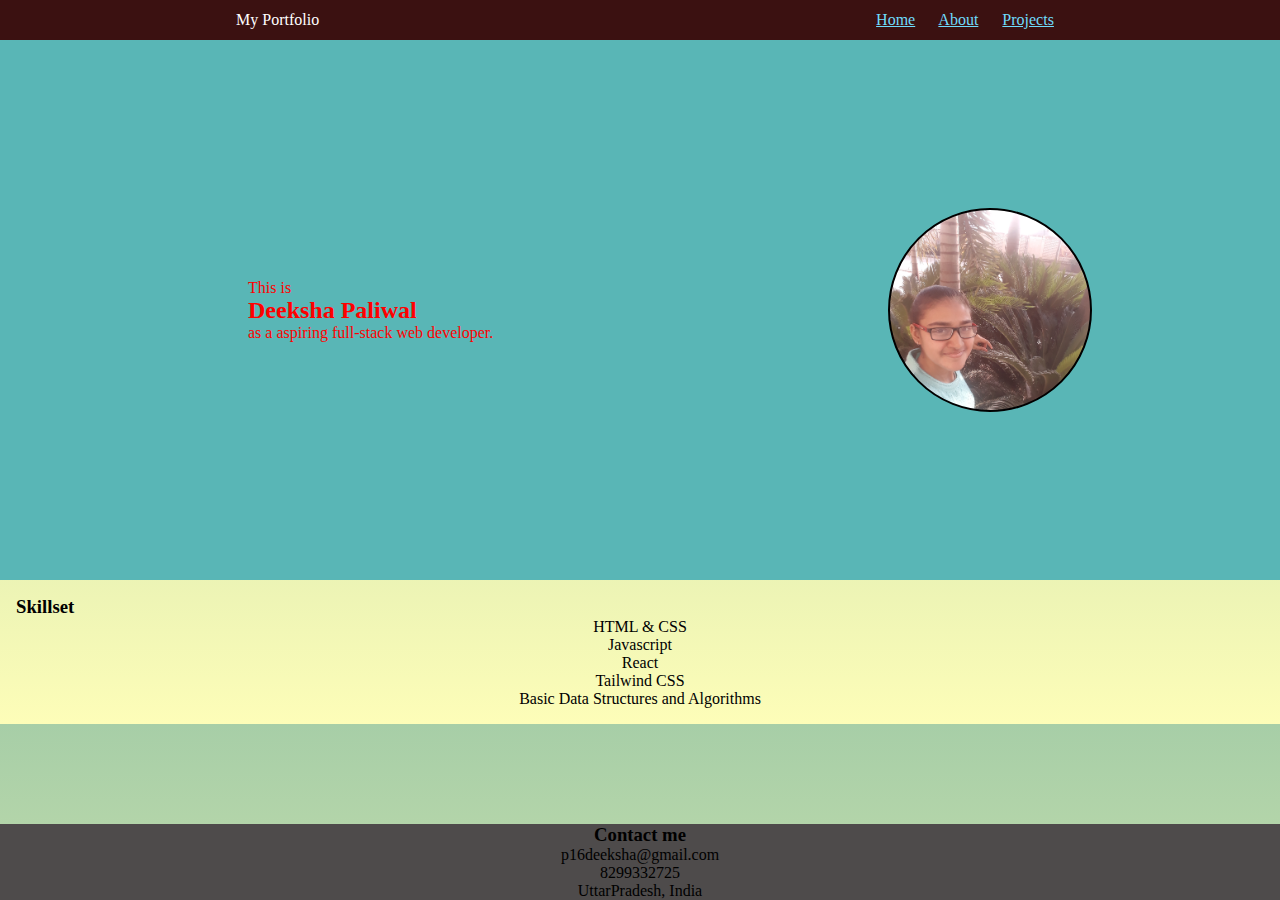
<file: index.html>
<!DOCTYPE html>
<html lang="en">

<head>
    <meta charset="UTF-8">
    <meta name="viewport" content="width=device-width, initial-scale=1.0">
    <title>My portfolio </title>
    <link rel="stylesheet" href="style.css">
</head>

<body>
    <header>
        <div class="nav">
            <div class ="intro">My Portfolio</div>
            <div class="options">
                <a href="index.html">Home</a>
                <a href="about.html" target="_blank">About</a>
                <a href="projects.html" target="_blank">Projects</a>
                 
            </div>
        </div>
    </header>
   <div class="profile">
     <div class="naming">
        <div>This is  <h2>Deeksha Paliwal</h2> </div>
        <div>as a aspiring full-stack web developer.</div>
     </div>
     <div class="photo"></div>
   </div>
   <div class="skills">
    <h3>Skillset</h3>
    <ul>
        <li>HTML & CSS</li>
        <li>Javascript</li>
        <li>React </li>
        <li>Tailwind CSS</li>
        <li>Basic Data Structures and Algorithms </li>
    </ul>
   </div>
   <div class="footer">
    <h3>Contact me</h3>
    <p>p16deeksha@gmail.com</p>
    <p>8299332725</p>
    <p>UttarPradesh, India</p>
   </div>
</body>

</html>
</file>
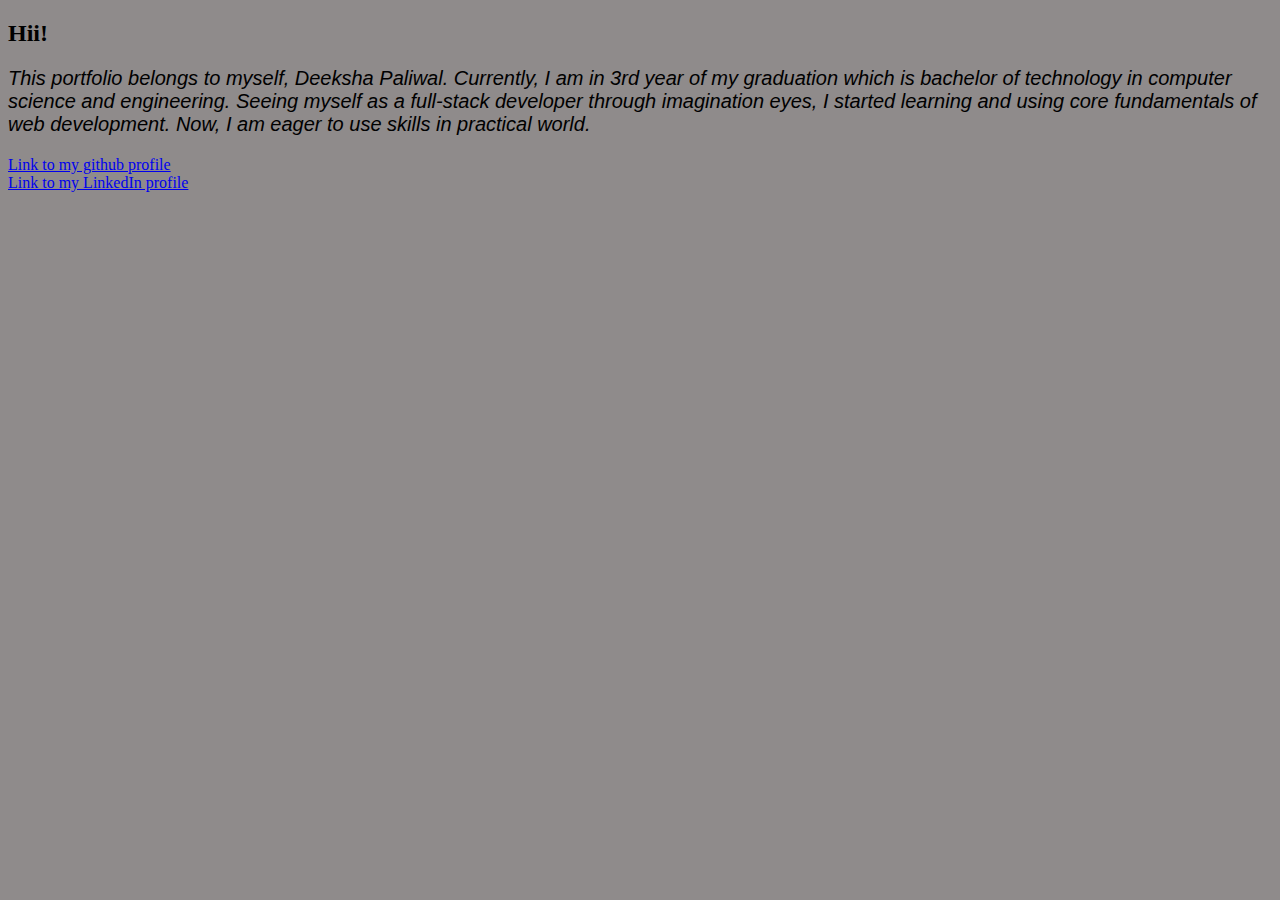
<file: about.html>
<!DOCTYPE html>
<html lang="en">
<head>
    <meta charset="UTF-8">
    <meta name="viewport" content="width=device-width, initial-scale=1.0">
    <title>Document</title>
    <style>
        body{
            background-color: rgb(143, 139, 139);
        }
        .my{
           font-size: 1.25rem;
           font-weight: 400;
           font-style: italic;
           font-family:  sans-serif;
        }
    </style>
</head>
<body>
      <h2 >Hii!</h2>
      <p class="my">This portfolio belongs to myself, Deeksha Paliwal. Currently, I am in 3rd year of my graduation which is bachelor of technology in computer science and engineering. Seeing myself as a full-stack developer through imagination eyes, I started learning and using core fundamentals of web development. Now, I am eager to use skills in practical world.</p>
      <a href="https://github.com/Deeksha-paliwal2004">Link to my github profile</a><br>
      <a href="https://www.linkedin.com/in/deeksha-paliwal-089775275/">Link to my LinkedIn profile</a>

</body>
</html>
</file>
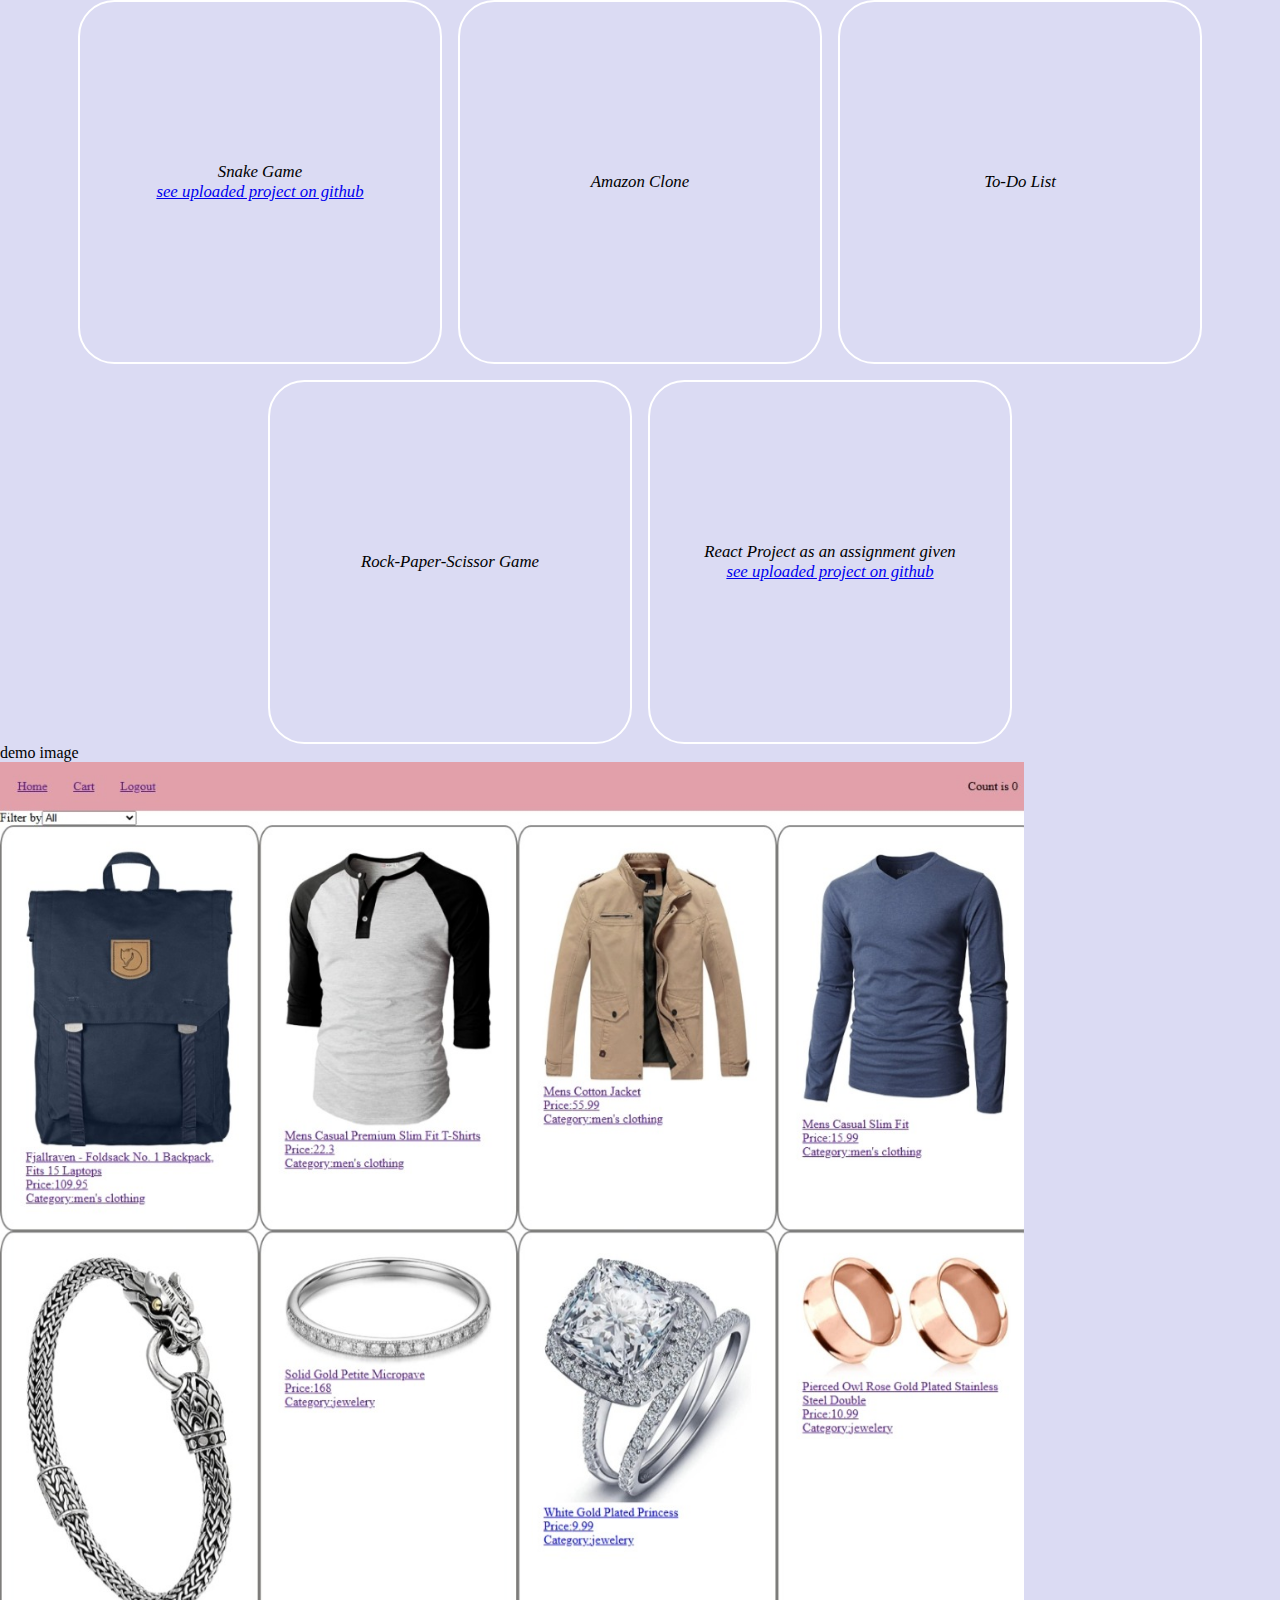
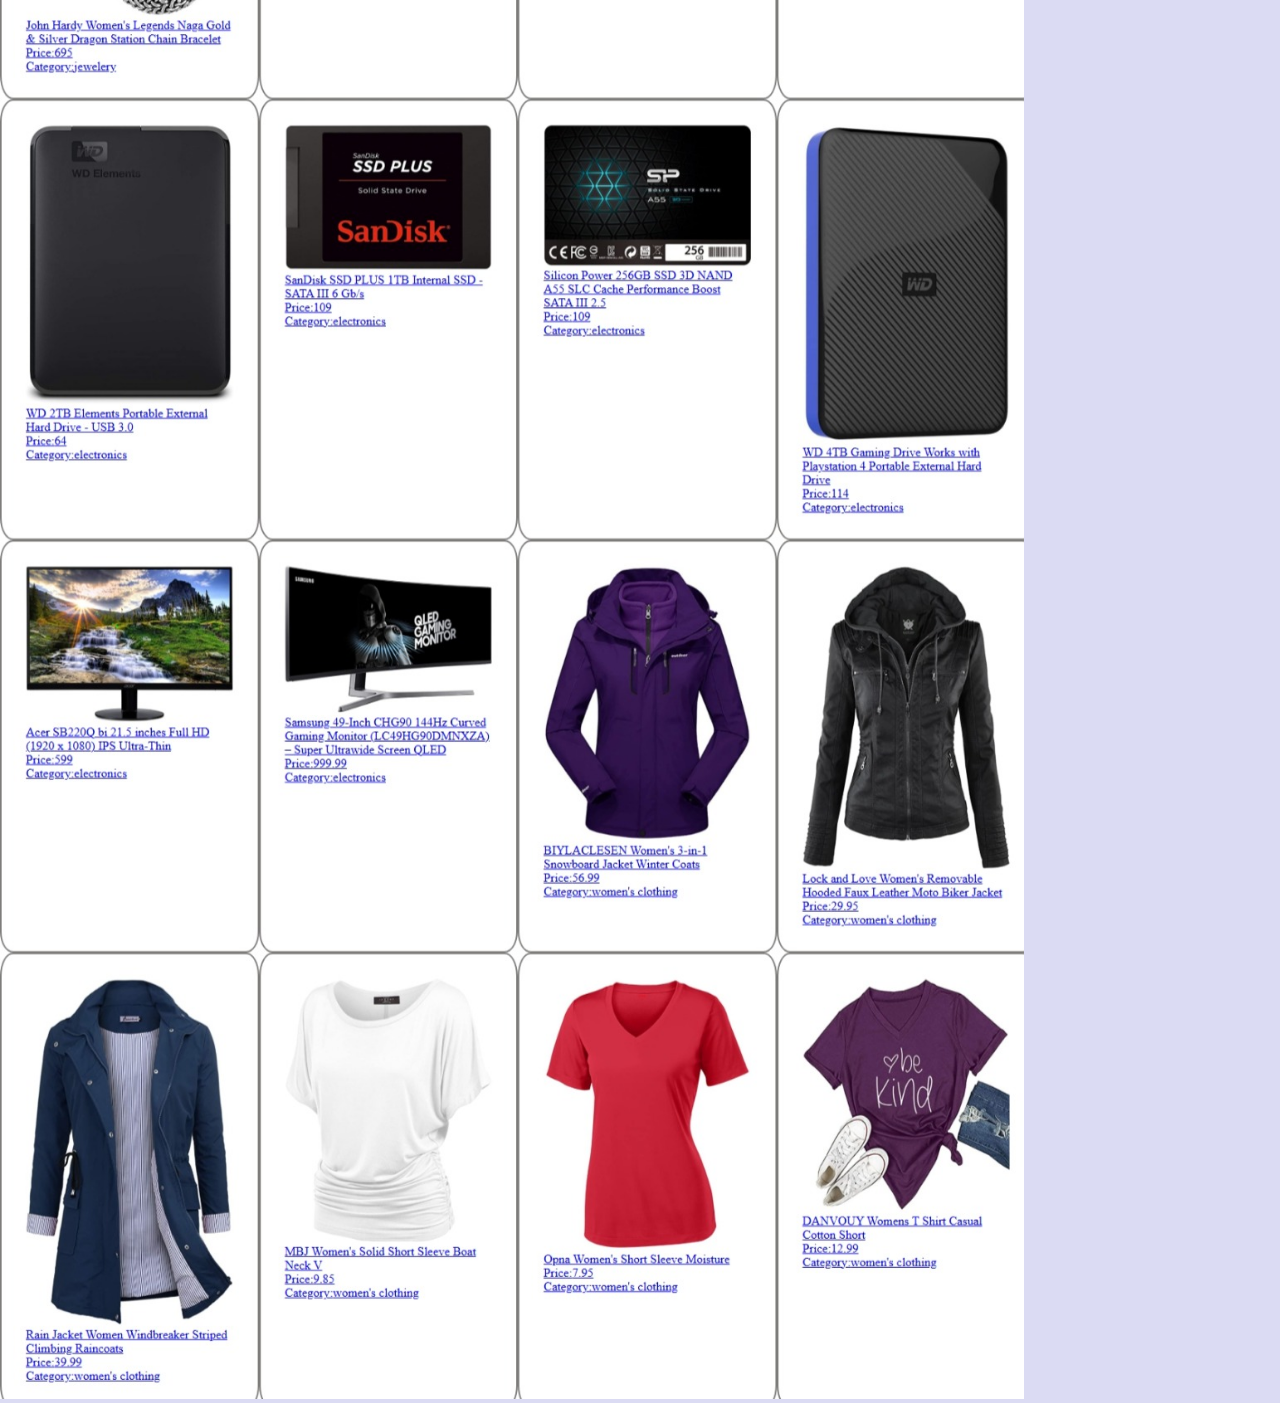
<file: projects.html>
<!DOCTYPE html>
<html lang="en">
<head>
    <meta charset="UTF-8">
    <meta name="viewport" content="width=device-width, initial-scale=1.0">
    <title>Document</title>
    <style>
        *{
            margin: 0;
            padding: 0;
            background-color: rgb(219, 219, 243);
        }
        .container{
            display: flex;
            flex-wrap: wrap;
            align-items: center;
            justify-content: center;
            gap: 1rem;
        }
        .box{
            height: 40vmin;
            width: 40vmin;
            border: 2px solid white;
            border-radius: 10%;
            font-size: 1.05rem;
            font-style: oblique;
            display: flex;
            flex-direction: column;
            align-items: center;
            justify-content: center;
            overflow: auto;
        }
         
    </style>
</head>
<body>
    <div class="container">
         <div class="box">Snake Game
            <a href="https://github.com/Deeksha-paliwal2004/snake-play.git">see uploaded project on github</a>
         </div>
         <div class="box">Amazon Clone</div>
         <div class="box">To-Do List</div>
         <div class="box">Rock-Paper-Scissor Game</div>
         <div class="box">React Project as an assignment given
            <a href="https://github.com/Deeksha-paliwal2004/greyscientific_assignment.git">see uploaded project on github</a>
             
        </div>
       
    
    </div>
     <p>demo image</p>
    <img src="view.jpeg" alt="" width="80%">
     
        
</body>
</html>
</file>
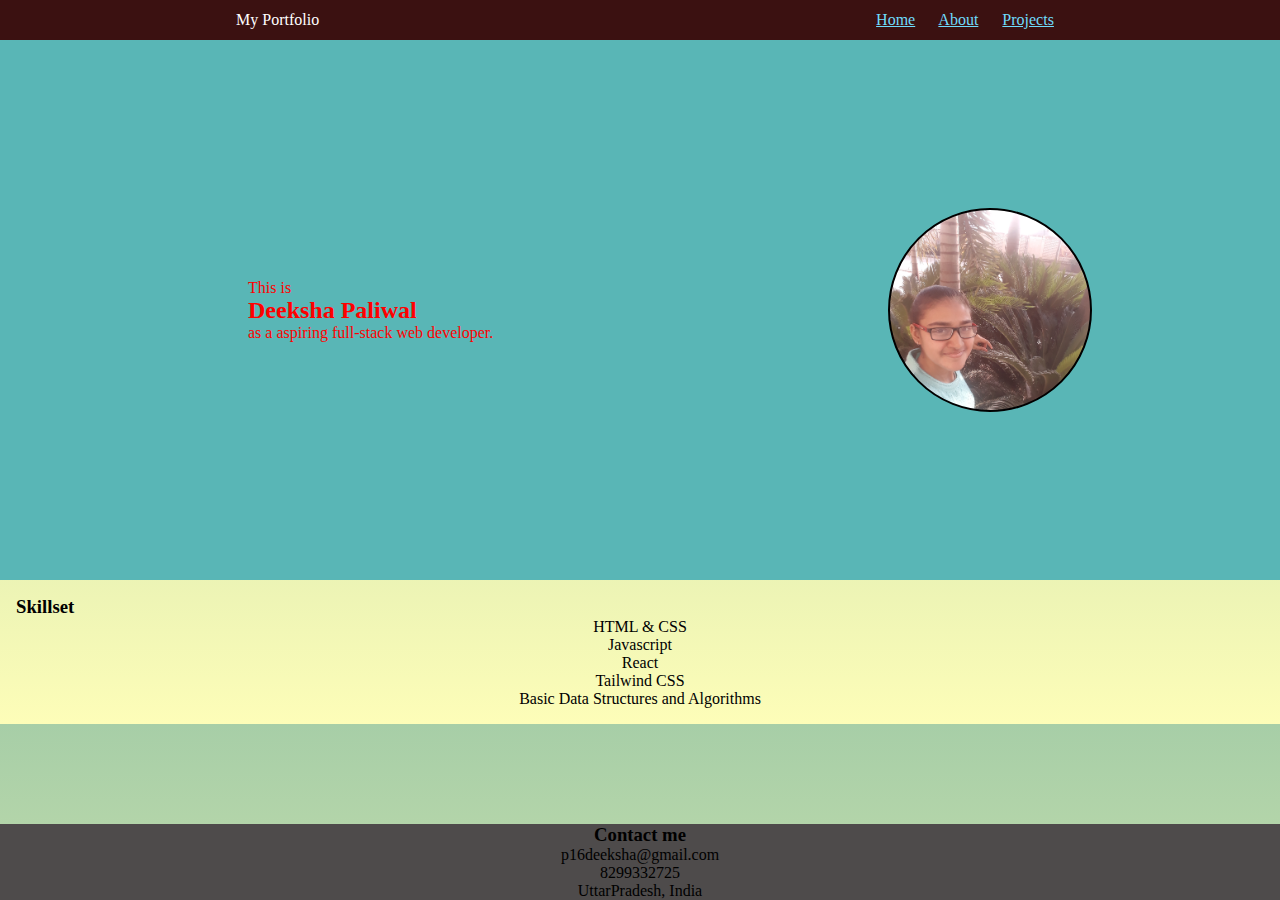
<file: structure.html>
<!DOCTYPE html>
<html lang="en">

<head>
    <meta charset="UTF-8">
    <meta name="viewport" content="width=device-width, initial-scale=1.0">
    <title>My portfolio </title>
    <link rel="stylesheet" href="style.css">
</head>

<body>
    <header>
        <div class="nav">
            <div class ="intro">My Portfolio</div>
            <div class="options">
                <a href="structure.html">Home</a>
                <a href="about.html" target="_blank">About</a>
                <a href="projects.html" target="_blank">Projects</a>
                 
            </div>
        </div>
    </header>
   <div class="profile">
     <div class="naming">
        <div>This is  <h2>Deeksha Paliwal</h2> </div>
        <div>as a aspiring full-stack web developer.</div>
     </div>
     <div class="photo"></div>
   </div>
   <div class="skills">
    <h3>Skillset</h3>
    <ul>
        <li>HTML & CSS</li>
        <li>Javascript</li>
        <li>React </li>
        <li>Tailwind CSS</li>
        <li>Basic Data Structures and Algorithms </li>
    </ul>
   </div>
   <div class="footer">
    <h3>Contact me</h3>
    <p>p16deeksha@gmail.com</p>
    <p>8299332725</p>
    <p>UttarPradesh, India</p>
   </div>
</body>

</html>
</file>
<file: style.css>
*{
    padding: 0;
    margin: 0;
    
}
body{
  background: linear-gradient(rgb(167, 206, 167),rgb(253, 253, 184));
}
.nav{
    height: 40px;
    background-color: rgb(59, 17, 17);
    color: white;
    display: flex;
    align-items: center;
    justify-content: center;
      
  }
  .intro{
    width: 50%;
    margin-left: 30px;
  }
  .options a{
    display: inline;
    padding-right: 20px;
  }
  .profile{
    background-color: rgb(89, 182, 182);
    color: red;
    height:60vh;
    display: flex;
    align-items: center;
    justify-content: center; 
     
  }
  .naming{
    width: 50%;
    margin-left: 60px;
    
  }
 .photo{

    background-image: url("mydp.jpg");
    background-size: cover;
    border: 2px solid black ;
    height: 200px;
    width: 200px;
    border-radius:50%;  
    }
 .footer{
  background-color: rgb(78, 75, 75);
  display: flex;
  flex-direction: column;
  align-items: center;
  justify-content: center;
  position: fixed;
  bottom: 0;
  width: 100%;
 }
 .skills{
  
  padding: 1rem;
   }
 ul li{
  list-style-type: none;
   
 }
 ul{
  display: flex;
  flex-direction: column;
  align-items: center;
  justify-content: center;
 }
 a{
  color: rgb(111, 219, 252);
 }
</file>
